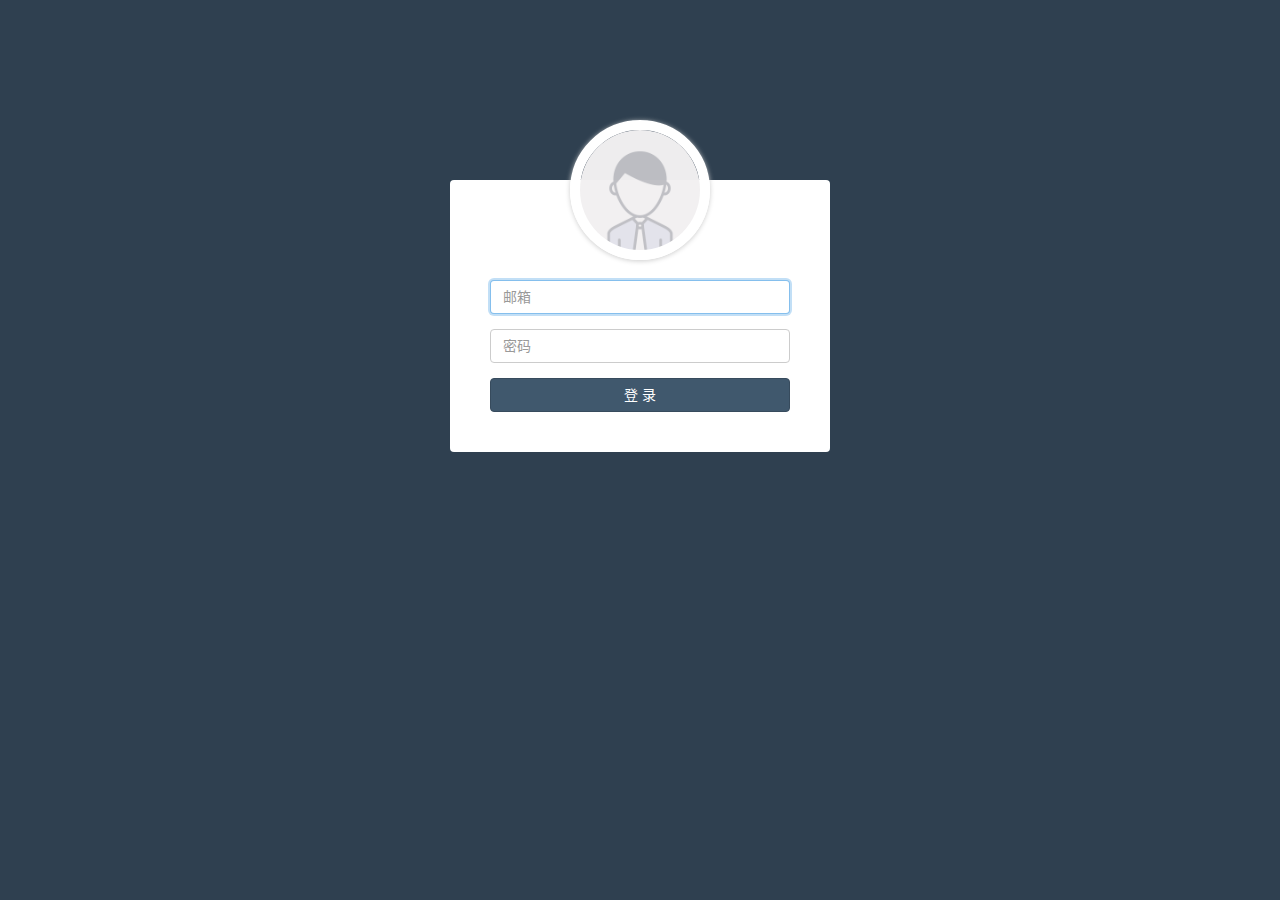
<file: public/admin/login.html>
<!DOCTYPE html>
<html lang="zh-CN">

<head>
    <meta charset="utf-8">
    <title>Sign in &laquo; Admin</title>
    <link rel="stylesheet" href="../assets/vendors/bootstrap/css/bootstrap.css">
    <link rel="stylesheet" href="../assets/css/admin.css">
</head>

<body>
    <div class="login">
        <div class="login-wrap">
            <img class="avatar" src="../assets/img/default.png">
            <!-- 有错误信息时展示 -->
            <div class="alert alert-danger" id="msg" style="display: none">
                <strong>错误！</strong> 用户名或密码错误！
            </div>
            <div class="form-group">
                <label for="email" class="sr-only">邮箱</label>
                <input id="email" type="email" class="form-control" placeholder="邮箱" autofocus>
            </div>
            <div class="form-group">
                <label for="password" class="sr-only">密码</label>
                <input id="password" type="password" class="form-control" placeholder="密码">
            </div>
            <button class="btn btn-primary btn-block" id="loginBtn">登 录</button>
        </div>
    </div>
    <!-- 引入jQuery文件 -->
    <script src="../assets/vendors/jquery/jquery.min.js"></script>
    <!-- 用户登录功能 -->
    <script src="../assets/js/login.js"></script>

</body>

</html>
</file>
<file: public/assets/css/admin.css>
.nprogress-busy {
  cursor: wait;
}

.form-control {
  box-shadow: none;
}

.form-control:focus {
  border-color: rgba(102, 175, 233, .8);
  box-shadow: 0 0 0 2px rgba(102, 175, 233, .4);
}

body {
  background-color: #f8f9fb;

  -webkit-font-smoothing: antialiased;
  -moz-osx-font-smoothing: grayscale;
}

.aside {
  position: fixed;
  top: 0;
  left: 0;

  width: 180px;
  height: 100%;

  background-color: #2f4050;
}

.aside .profile {
  padding: 25px;

  text-align: center;

  background-color: #243443;
}

.aside .profile .avatar {
  width: 80px;
  height: 80px;
  border: 3px solid rgba(255, 255, 255, .3);
  border-radius: 50%;
  object-fit: cover;
}

.aside .profile .name {
  color: #a9b0c2;

  font-size: 16px;
}

.aside .nav {
  padding: 10px 0;
}

.aside .nav li + li {
  margin-top: 1px;
}

.aside .nav a {
  display: block;

  padding: 10px 20px;

  color: #a9b0c2;
}

.aside .nav .active > a {
  color: #f6f6f6;
  background-color: #243443;
}

.aside .nav a:hover,
.aside .nav a:focus {
  color: #f6f6f6;
  background-color: #213140;
}

.aside .nav a i:first-child {
  width: 14px;
  margin-right: 10px;

  font-size: 14px;
  line-height: 16px;
}

.aside .nav .fa-angle-right {
  float: right;

  transition: transform .2s;
  transform: rotate(90deg);

  font-size: 16px;
  line-height: 20px;
}

.aside .nav .collapsed .fa-angle-right {
  float: right;

  transform: rotate(0);
}

.aside .nav a + ul {
  overflow: hidden;

  padding: 0;

  list-style: none;

  background-color: #243443;
  box-shadow: inset 0 1px 3px #111e29;

  font-size: .9em;
}

.aside .nav a + ul li:first-child {
  margin-top: 8px;
}

.aside .nav a + ul li:last-child {
  margin-bottom: 8px;
}

.aside .nav a + ul a {
  padding-left: 30px;
}

.main {
  position: relative;

  overflow: hidden;

  min-width: 844px;
  min-height: 100vh;
  padding: 70px 5px 20px 185px;
}

.main .navbar {
  position: fixed;
  z-index: 10;
  top: 0;
  right: 0;
  left: 180px;

  padding: 0 15px 0 10px;

  border: 0;
  border-bottom: 1px solid #eee;
  border-radius: 0;
  background-color: #fff;
}

.main .navbar .navbar-btn {
  padding: 10px 12px;

  color: #444;
  border: 0;
}

.main .navbar i {
  margin-right: 4px;

  font-size: .8em;
}

.main .container-fluid .page-title {
  overflow: hidden;

  margin-bottom: 20px;
}

.main .container-fluid .page-title h1 {
  display: inline-block;

  margin: 0;

  font-size: 24px;
  font-weight: 400;
}

.main .container-fluid .page-title .btn-primary {
  margin-left: 5px;

  vertical-align: bottom;
}

.main .container-fluid .page-title .input-group {
  max-width: 230px;
}

.main .container-fluid .page-action {
  overflow: hidden;

  margin-bottom: 10px;
}

.main .container-fluid .page-action .btn-batch,
.main .container-fluid .page-action .form-inline {
  display: inline-block;
}

.main .container-fluid .page-action .btn {
  margin-right: 10px;
}

.main .container-fluid .pagination {
  margin: 0;
}

.main .container-fluid form h2 {
  margin-top: 5px;
  margin-bottom: 15px;

  font-size: 17px;
  font-weight: 400;
}

.main .container-fluid table {
  background-color: #fff;
}

.main .container-fluid th {
  border-bottom: 1px;

  font-weight: 400;
}

.main .container-fluid td {
  vertical-align: middle;
}

.main .container-fluid td .avatar {
  width: 40px;

  border-radius: 50%;
}

.main .container-fluid td .slide {
  width: auto;
  max-height: 80px;
}

.main .container-fluid td i {
  margin-right: 5px;
}

.main .container-fluid label {
  color: #555;

  font-weight: normal;
}

.main .container-fluid textarea {
  resize: vertical;
}

.main .container-fluid .editor-toolbar:before {
  margin-bottom: 5px;
}

.main .container-fluid .editor-toolbar:after {
  margin-top: 5px;
}

.main .container-fluid .form-horizontal {
  margin-top: 50px;
}

.main .container-fluid .form-image {
  position: relative;

  background-color: #fff;
}

.main .container-fluid .form-image input {
  display: none;
}

.main .container-fluid .form-image img {
  max-width: 150px;
}

.main .container-fluid .form-image i {
  position: absolute;
  top: 0;
  right: 0;
  bottom: 0;
  left: 0;

  transition: opacity .3s;
  text-align: center;

  opacity: 0;
  background: #c0c0c0;

  font-size: 2em;
}

.main .container-fluid .form-image i::before {
  position: absolute;
  top: 50%;
  left: 50%;

  margin-top: -14px;
  margin-left: -14px;
}

.main .container-fluid .form-image:hover i {
  opacity: .6;
}

.main .container-fluid .thumbnail {
  width: 100%;
}

.login {
  position: fixed;

  width: 100%;
  height: 100%;

  background-color: #2f4050;
}

.login .login-wrap {
  position: relative;

  max-width: 380px;
  margin: 180px auto;
  padding: 100px 40px 40px;

  border-radius: 4px;
  background-color: #fff;
}

.login .login-wrap .avatar {
  position: absolute;
  top: -60px;
  left: 50%;

  overflow: hidden;

  width: 140px;
  height: 140px;
  margin-left: -70px;

  border: 10px solid #fff;
  border-radius: 50%;
  box-shadow: 0 1px 5px #ccc;
}
</file>
